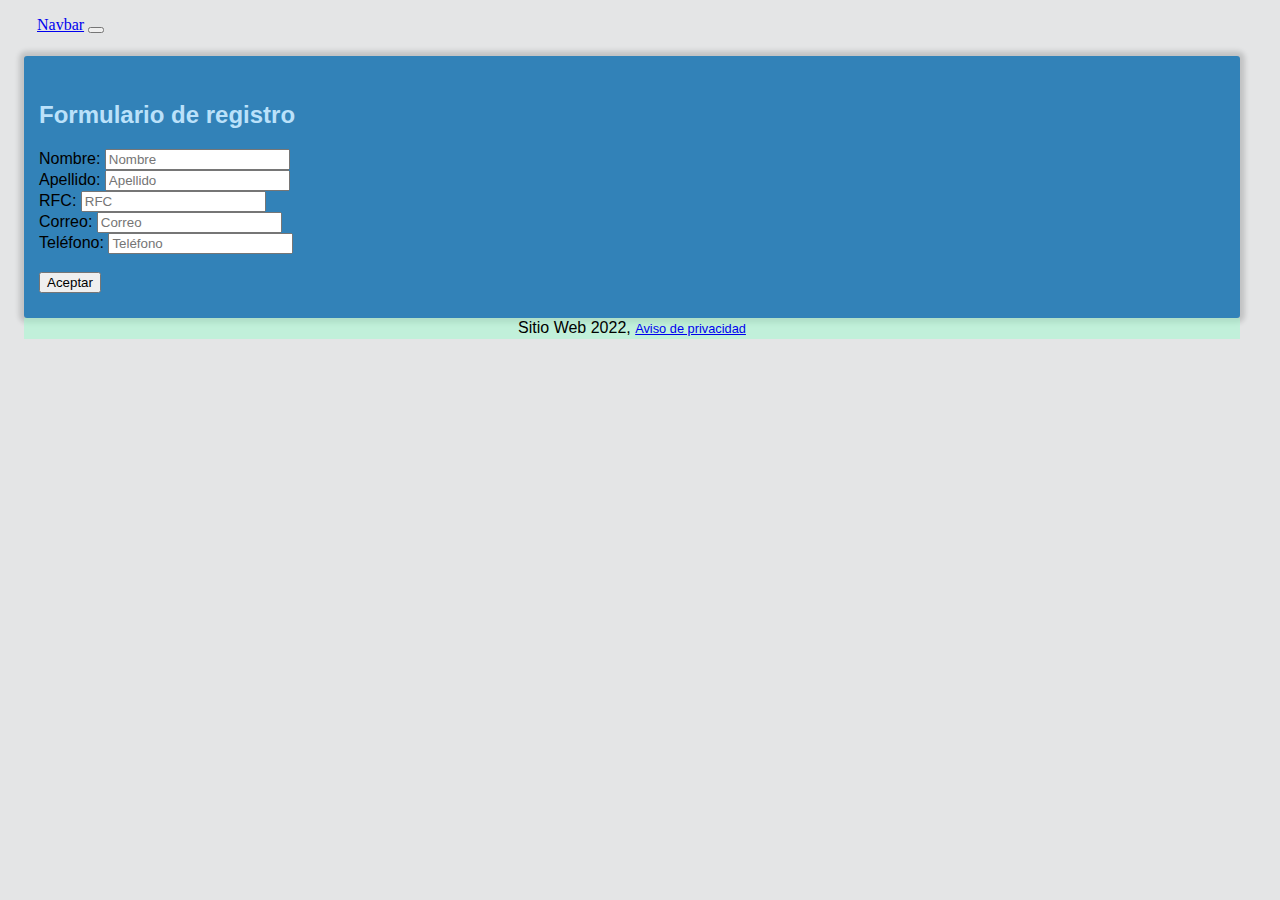
<file: index.html>
<html lang="es">

<head>
    <link href="https://cdn.jsdelivr.net/npm/bootstrap@5.0.2/dist/css/bootstrap.min.css" rel="stylesheet"
        integrity="sha384-EVSTQN3/azprG1Anm3QDgpJLIm9Nao0Yz1ztcQTwFspd3yD65VohhpuuCOmLASjC" crossorigin="anonymous">
    <link rel="stylesheet" href="css/estilos.css" type="text/css">
    <title>Registro</title>
</head>

<body>
    <header>
        <iframe src="menu.html" id="idFrameMenu" height="40" width="1200" style="border:none;" title="Menú" scrolling="no"></iframe>
    </header>
    <div id="divContenido" class="ps-3">
    </div>
    <footer class="mt-2">Sitio Web 2022, <span class="letra-sm">
        <a href="privacidad.html">Aviso de privacidad</a></span>
    </footer>
</body>

</html>
<script src="js/scriptWeb.js"></script>
<script>
    
    cargarContenido('formulario.html');

    idFrameMenu.onload = function() {
        asignarLigasMenu ();
    }

</script>
</file>
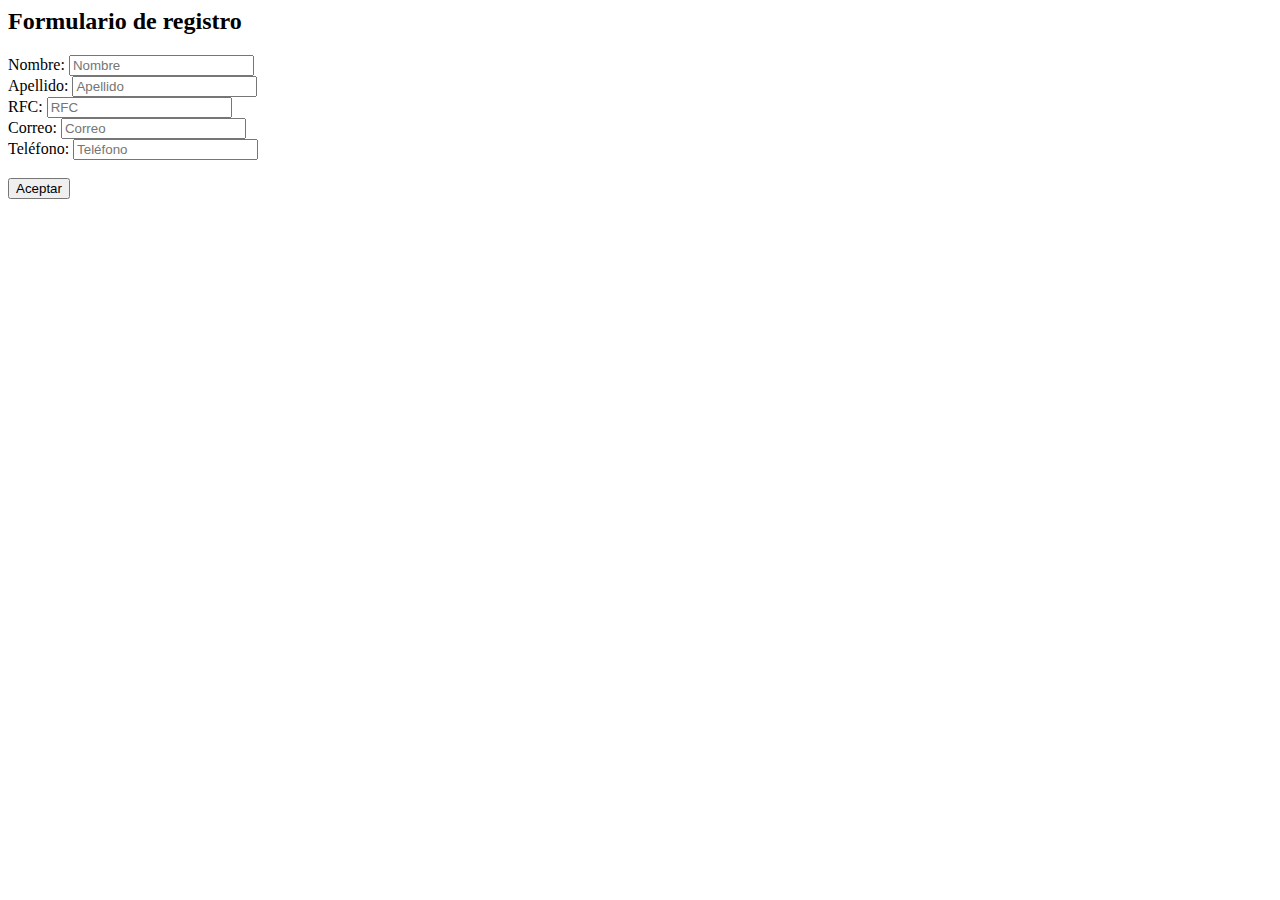
<file: formulario.html>
<html>
<link href="https://cdn.jsdelivr.net/npm/bootstrap@5.0.2/dist/css/bootstrap.min.css" rel="stylesheet" integrity="sha384-EVSTQN3/azprG1Anm3QDgpJLIm9Nao0Yz1ztcQTwFspd3yD65VohhpuuCOmLASjC" crossorigin="anonymous">
<div class="d-flex justify-content-center contenedorAzul">
    <main class="row col-lg-12">
        <div class="col-md-12">
            <h2>Formulario de registro</h2>
        </div>
        <div class="col-md-6">
            <label class="form-label min-width-65">Nombre:</label>
            <input type="text" id="idTxtNombre" placeholder="Nombre"></input>
        </div>
        <div class="col-md-6">
            <label class="form-label min-width-65">Apellido:</label>
            <input type="text" id="idTxtApellido" placeholder="Apellido"></input>
        </div>
        <div class="col-md-6">
            <label class="form-label min-width-65">RFC:</label>
            <input type="text" id="idTxtRFC" placeholder="RFC"></input>
        </div>
        <div class="col-md-6">
            <label class="form-label min-width-65">Correo:</label>
            <input type="text" id="idTxtCorreo" placeholder="Correo"></input>
        </div>
        <div class="col-md-6">
            <label class="form-label min-width-65">Teléfono:</label>
            <input type="text" id="idTxtTelefono" placeholder="Teléfono"></input>
        </div>
        <div class="col-md-6">&nbsp;
        </div>
        <div class="col-md-6 mt-md-2">
            <input type="button" id="idBtnAceptar" class="btn btn-sm btn-success" value="Aceptar">
        </div>
    </main>
</div>
</html>
</file>
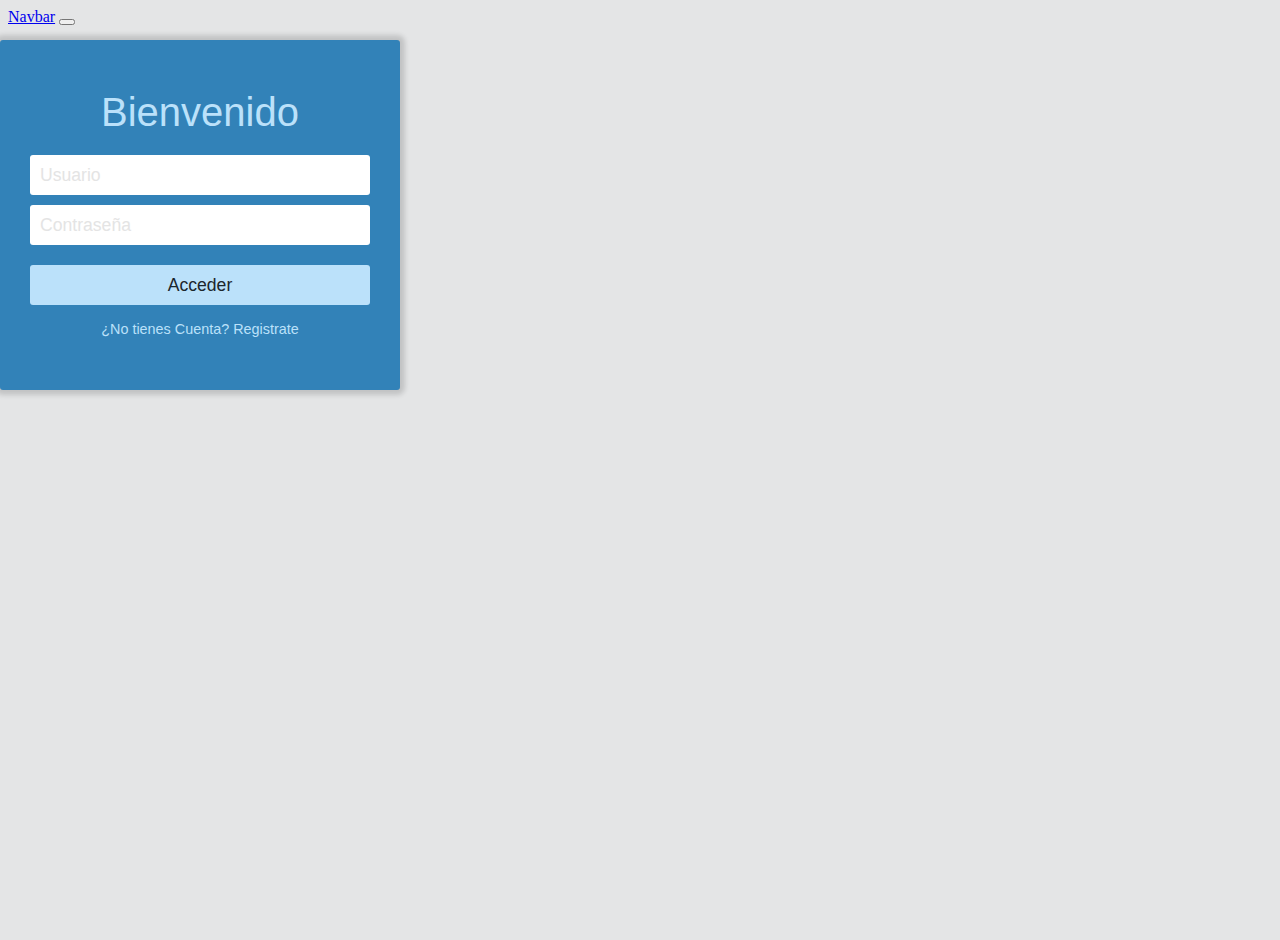
<file: login.html>
<html lang="es">

<head>
    <link href="https://cdn.jsdelivr.net/npm/bootstrap@5.0.2/dist/css/bootstrap.min.css" rel="stylesheet"
        integrity="sha384-EVSTQN3/azprG1Anm3QDgpJLIm9Nao0Yz1ztcQTwFspd3yD65VohhpuuCOmLASjC" crossorigin="anonymous">
    <link rel="stylesheet" href="css/login.css" type="text/css">
    <title>Bienvenido</title>
</head>

<header>
    <iframe src="menu.html" id="idFrameMenu" height="40" width="1200" style="border:none;" title="Menú" scrolling="no"></iframe>
</header>
<div class="d-flex justify-content-center pt-2">
    <div id="central" class="contenedor">
        <div id="login" class="">
            <div class="titulo">
                Bienvenido
            </div>
            <form id="loginform">
                <input type="text" name="usuario" placeholder="Usuario" required>
                <input type="password" placeholder="Contraseña" name="password" required>
                <button type="submit" title="Ingresar" name="Ingresar">Acceder</button>
            </form>
            <div class="pie-form">
                <a href="#">¿No tienes Cuenta? Registrate</a>
            </div>
        </div>
    </div>
</div>

</html>
<script src="js/scriptWeb.js"></script>
<script>

    idFrameMenu.onload = function () {
        asignarLigasMenu();
    }

</script>
</file>
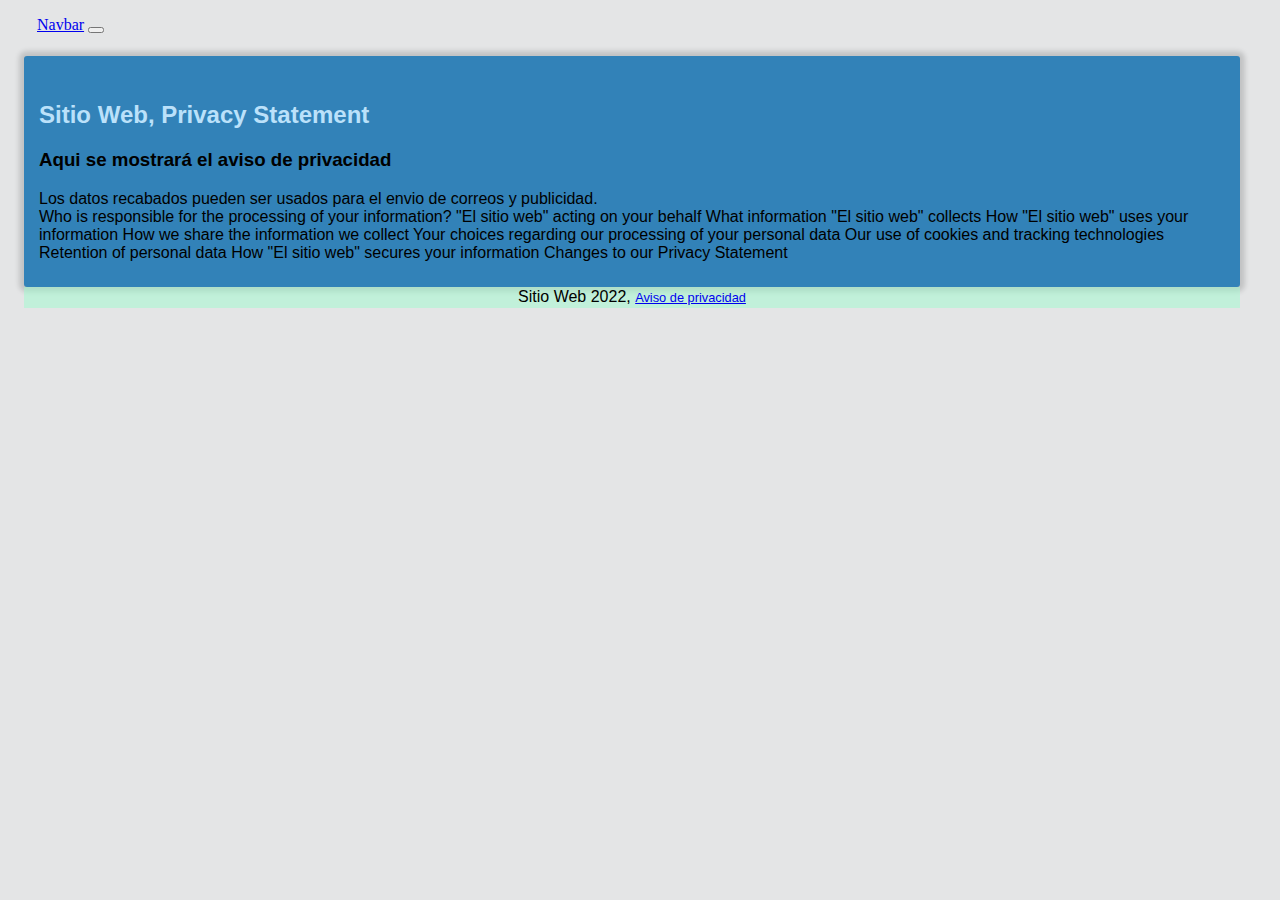
<file: privacidad.html>
<html lang="es">

<head>
    <link href="https://cdn.jsdelivr.net/npm/bootstrap@5.0.2/dist/css/bootstrap.min.css" rel="stylesheet"
        integrity="sha384-EVSTQN3/azprG1Anm3QDgpJLIm9Nao0Yz1ztcQTwFspd3yD65VohhpuuCOmLASjC" crossorigin="anonymous">
    <link rel="stylesheet" href="css/estilos.css" type="text/css">
    <title>Bienvenido</title>
</head>

<body class="ms-1 mt-0">
    <header class="ps-0">
        <iframe src="menu.html" id="idFrameMenu" height="40" width="1200" style="border:none;" title="Menú"
            scrolling="no"></iframe>
    </header>
    <div>
        <header></header>
        <div class="ps-2 contenedorAzul">
            <main class="row col-lg-12">
                <h2>Sitio Web, Privacy Statement</h2>
                <h3>Aqui se mostrará el aviso de privacidad</h3>
                <div class="">Los datos recabados pueden ser usados para el envio de correos y publicidad.</div>
                <div class="">Who is responsible for the processing of your information?
                    "El sitio web" acting on your behalf
                    What information "El sitio web" collects
                    How "El sitio web" uses your information
                    How we share the information we collect
                    Your choices regarding our processing of your personal data
                    Our use of cookies and tracking technologies
                    Retention of personal data
                    How "El sitio web" secures your information
                    Changes to our Privacy Statement</div>
                <div class=""></div>
                <div class=""></div>
            </main>
        </div>
    </div>
    <footer class="mt-2">Sitio Web 2022, <span class="letra-sm">
            <a href="privacidad.html">Aviso de privacidad</a></span>
    </footer>
</body>

</html>
<script src="js/scriptWeb.js"></script>
<script>

    idFrameMenu.onload = function () {
        asignarLigasMenu ();
    }

</script>
</file>
<file: css/estilos.css>
header {
    padding-left: 5px;
    padding-right: 5px;
}

body {
    width: 95%;
    margin: 1.5em;
    margin-top: 0.5em;
    font: 1em Arial, Helvetica, sans-serif;
    background-color: #e4e5e6 !important;
}

.min-width-65 {
    min-width: 65px;
}

h1,h2 {
    color:#bbe1fa;
}
.contenedorAzul {
    margin-top: 8px;
    padding: 25px 15px;
    background-color: #3282b8;
    
    -webkit-box-shadow: 0px 0px 5px 5px rgba(0,0,0,0.15);
    -moz-box-shadow: 0px 0px 5px 5px rgba(0,0,0,0.15);
    box-shadow: 0px 0px 5px 5px rgba(0,0,0,0.15);
    
    border-radius: 3px 3px 3px 3px;
    -moz-border-radius: 3px 3px 3px 3px;
    -webkit-border-radius: 3px 3px 3px 3px;
    
    box-sizing: border-box;
}

.letra-sm {
    font: 0.8em Arial, Helvetica, sans-serif;
}

footer {
    background-color: rgba(158, 252, 206, 0.5);
    text-align: center;
    padding: 0.1em;
}
</file>
<file: css/login.css>
body {
    font-family: 'Overpass', sans-serif;
    font-weight: normal;
    font-size: 100%;
    color: #1b262c;    
    margin: 0;
    justify-content: center;
    background-color: #e4e5e6;
}

.contenedor {
    /*display: flex;
    align-items: center;*/
    
    margin: 0;
    padding: 0;
    min-height: 100vh;
    width: 100%;
    height: 100%;
}

#central {
    max-width: 400px;
    width: 100%;
}

.titulo {
    font-size: 250%;
    color:#bbe1fa;
    text-align: center;
    margin-bottom: 20px;
}

#login {
    padding: 50px 30px;
    background-color: #3282b8;
    
    -webkit-box-shadow: 0px 0px 5px 5px rgba(0,0,0,0.15);
    -moz-box-shadow: 0px 0px 5px 5px rgba(0,0,0,0.15);
    box-shadow: 0px 0px 5px 5px rgba(0,0,0,0.15);
    
    border-radius: 3px 3px 3px 3px;
    -moz-border-radius: 3px 3px 3px 3px;
    -webkit-border-radius: 3px 3px 3px 3px;
    
    box-sizing: border-box;
}

#login input {
    font-family: 'Overpass', sans-serif;
    font-size: 110%;
    color: #1b262c;
    
    display: block;
    width: 100%;
    height: 40px;
    
    margin-bottom: 10px;
    padding: 5px 5px 5px 10px;
    
    box-sizing: border-box;
    
    border: none;
    border-radius: 3px 3px 3px 3px;
    -moz-border-radius: 3px 3px 3px 3px;
    -webkit-border-radius: 3px 3px 3px 3px;
}

#login input::placeholder {
    font-family: 'Overpass', sans-serif;
    color: #E4E4E4;
}

#login button {
    font-family: 'Overpass', sans-serif;
    font-size: 110%;
    color:#1b262c;
    width: 100%;
    height: 40px;
    border: none;
    
    border-radius: 3px 3px 3px 3px;
    -moz-border-radius: 3px 3px 3px 3px;
    -webkit-border-radius: 3px 3px 3px 3px;
    
    background-color: #bbe1fa;
    
    margin-top: 10px;
}

#login button:hover {
    background-color: #0f4c75;
    color:#bbe1fa;
}

.pie-form {
    font-size: 90%;
    text-align: center;    
    margin-top: 15px;
}

.pie-form a {
    display: block;
    text-decoration: none;
    color: #bbe1fa;
    margin-bottom: 3px;
}

.pie-form a:hover {
    color: #0f4c75;
}
</file>
